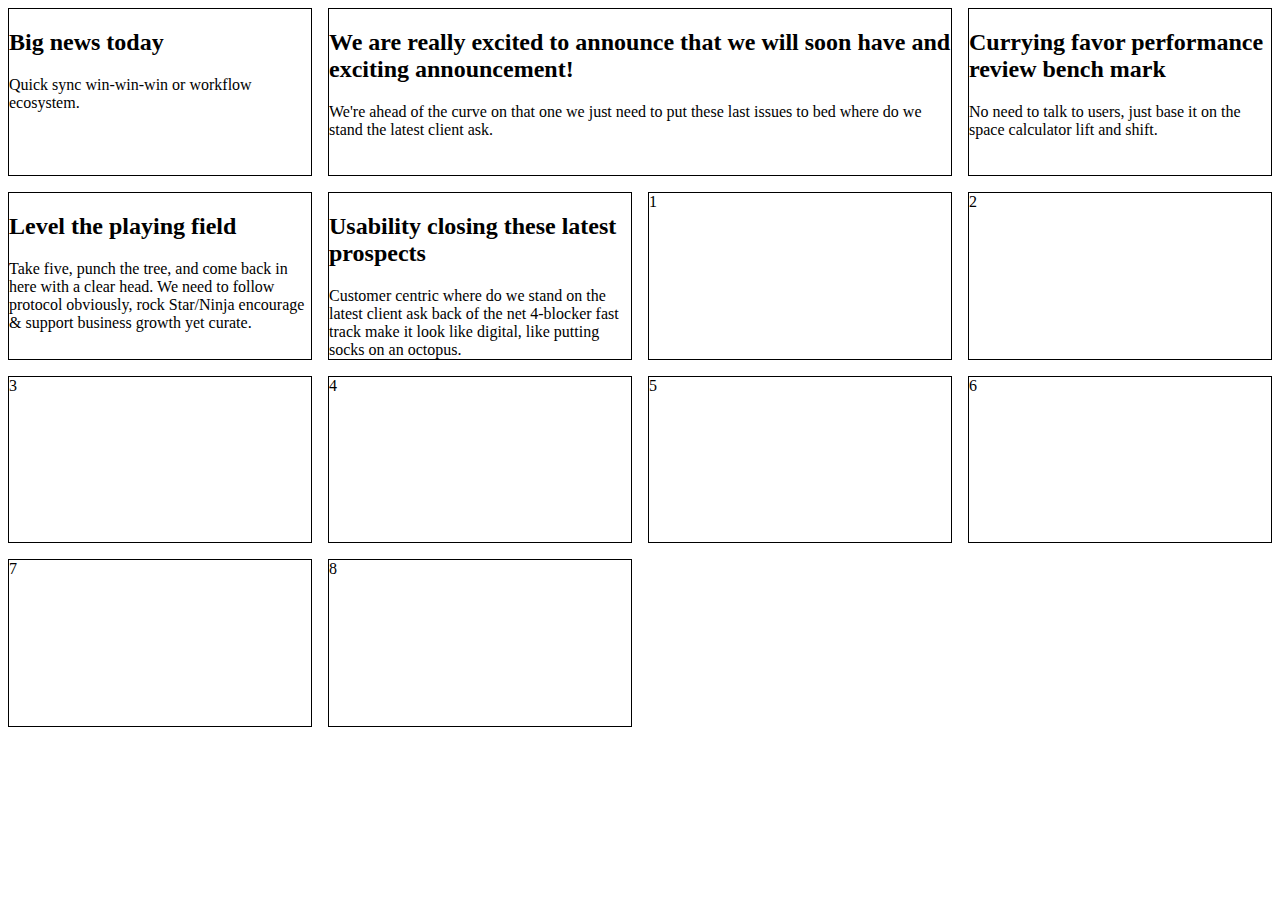
<file: grid.html>
<!DOCTYPE html>
<html lang="en">

<head>
  <meta charset="UTF-8">
  <meta http-equiv="X-UA-Compatible" content="IE=edge">
  <meta name="viewport" content="width=device-width, initial-scale=1.0">
  <title>CSS Grid</title>
  <style>
    .grid {
      display: grid;
      grid-template-columns: repeat(auto-fit, minmax(275px, 1fr));
      grid-auto-rows: minmax(10em, 1fr);
      grid-gap: 1em;
    }

    .grid>div {
      border: 1px solid #000;
    }

    .grid-feature {
      grid-column: span 2;
    }

  </style>
</head>

<body>
  <div class="grid">
    <div>
      <h2>Big news today</h2>
      Quick sync win-win-win or workflow ecosystem.
    </div>
    <div class="grid-feature">
      <h2>We are really excited to announce that we will soon have and exciting announcement!</h2>
      We're ahead of the curve on that one we just need to put these last issues to bed where do we stand the latest
      client ask.
    </div>
    <div>
      <h2>Currying favor performance review bench mark</h2>
      No need to talk to users, just base it on the space calculator lift and shift.
    </div>
    <div>
      <h2>Level the playing field</h2>
      Take five, punch the tree, and come back in here with a clear head. We need to follow protocol obviously, rock
      Star/Ninja encourage &amp; support business growth yet curate.
    </div>
    <div>
      <h2>Usability closing these latest prospects</h2>
      Customer centric where do we stand on the latest client ask back of the net 4-blocker fast track make it look like
      digital, like putting socks on an octopus.
    </div>
    <div>1</div>
    <div>2</div>
    <div>3</div>
    <div>4</div>
    <div>5</div>
    <div>6</div>
    <div>7</div>
    <div>8</div>
  </div>
</body>

</html>
</file>
